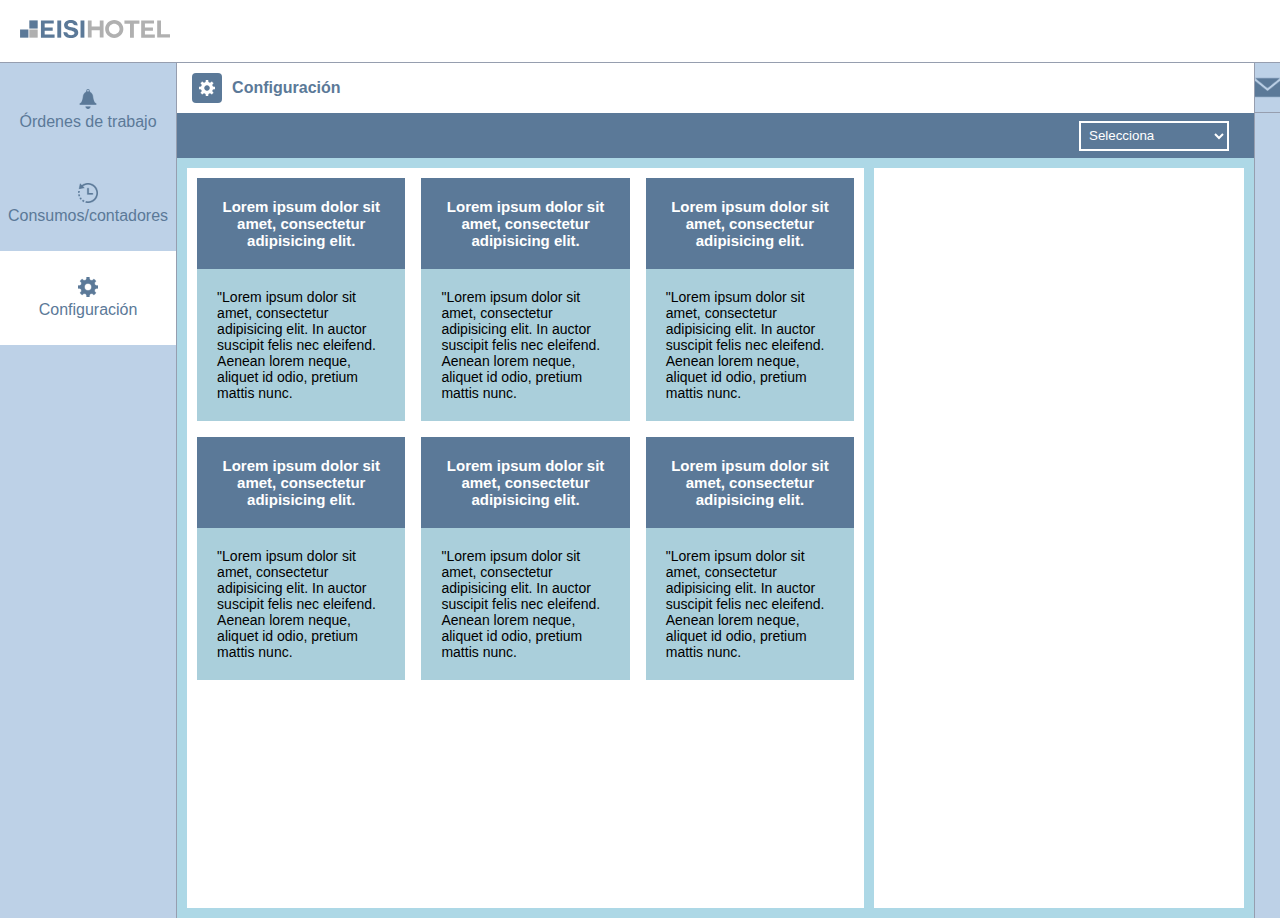
<file: docs/index.html>
<!doctype html><html lang="es"><head><meta charset="utf-8"/><link rel="icon" href="./favicon.ico"/><meta name="viewport" content="width=device-width,initial-scale=1"/><title>EISI HOTEL | SOFTWARE DE CONTROL OPERATIVO HOTELERO</title><link href="https://cdnjs.cloudflare.com/ajax/libs/font-awesome/5.13.0/css/all.min.css" rel="stylesheet"/><script defer="defer" src="./static/js/main.102895b3.js"></script><link href="./static/css/main.02d6203a.css" rel="stylesheet"></head><body><noscript>You need to enable JavaScript to run this app.</noscript><div id="root"></div></body></html>
</file>
<file: docs/static/css/main.02d6203a.css>
*{box-sizing:border-box;font-family:Montserrat,sans-serif;list-style-type:none;margin:0;padding:0}body{background-color:#add8e6;height:100vh}a{text-decoration:none}ul{list-style:none}:root{--white-color:#fff;--primary-color:#5b7998;--secondary-color:#aacfdb;--grey-color:#bdd1e7;--border-color:#969eaf;--black-color:#000}.header{align-items:center;background-color:var(--white-color);border-bottom:1px solid var(--border-color);display:flex;height:7vh;justify-content:space-between}.logo__eisiSoft{margin-left:15px;width:120px}@media (min-width:768px){.header__envelop,.menu__icon{display:none}.logo__eisiSoft{margin-left:20px;width:150px}.nav__show{background-color:var(--white-color);height:100vh;left:-100%;position:fixed;text-align:center;top:55px;transition:all .5s;width:100%}.nav__list,.nav__show{display:flex;flex-direction:column}.nav__list{height:300px;justify-content:space-evenly}#check{display:none}#check:checked~.nav__show{left:0;position:absolute}.menu__ham{cursor:pointer;margin-right:15px;width:30px}.nav__icon{margin-bottom:4px;width:20px}@media (min-width:768px){.header__envelop,.menu__icon{display:none}.logo__eisiSoft{margin-left:20px;width:150px}.checkbtn{display:none}}}.nav__show{background-color:var(--white-color);height:100vh;left:-100%;position:fixed;text-align:center;top:55px;transition:all .5s;width:100%}.nav__list,.nav__show{display:flex;flex-direction:column}.nav__list{align-items:center;height:300px;justify-content:space-evenly}#check{display:none}#check:checked~.nav__show{left:0;position:absolute}.menu__ham{cursor:pointer;margin-right:15px;width:30px}.nav__icon{margin-bottom:4px;width:20px}.active{background-color:var(--secondary-color)}.nav__item{border-radius:5px;cursor:pointer;padding:8px;width:190px}.nav__subtitle{color:var(--primary-color);width:100%}@media (min-width:768px){.checkbtn{display:none}.nav__list{display:flex;justify-content:flex-start}.active{background-color:var(--white-color)}.nav__subtitle{flex-direction:column;justify-content:center}.nav__item,.nav__subtitle{align-items:center;display:flex}.nav__item{border-radius:0;height:94px;width:100%}.nav__item:hover{background-color:var(--white-color);transition:.5s}}.config{background-color:var(--white-color);color:var(--primary-color);font-weight:600;height:50px;justify-content:space-between;width:100vw}.config,.config__iconText{align-items:center;display:flex}.config__icon{background-color:var(--primary-color);border-radius:4px;margin:0 10px 0 15px;padding:5px;width:30px}.config__envelope{margin-right:15px;width:20px}@media (min-width:768px){.config{width:auto}.config__envelope{display:none}}.select__container{align-items:center;display:flex;height:45px;justify-content:flex-end;padding:10px;width:100vw}.select,.select__container{background-color:var(--primary-color)}.select{border:none;border:2px solid var(--white-color);color:var(--white-color);height:30px;margin-right:15px;padding:4px 0 4px 4px;width:150px}@media (min-width:768px){.select__container{width:auto}}.article{overflow:hidden}.article__title{background-color:var(--primary-color);color:var(--white-color);font-size:15px;padding:20px;text-align:center}.article__info{background-color:var(--secondary-color);font-size:14px;padding:20px}.cards__container{grid-gap:1rem;display:grid;gap:1rem;grid-auto-rows:-webkit-max-content;grid-auto-rows:max-content;grid-template-columns:repeat(auto-fill,minmax(13rem,1fr));margin-bottom:10px}@media (min-width:768px){.container{height:746px}.cards__container{margin:0 10px 0 0}}.container{background-color:var(--white-color);padding:10px}.empty__container{height:400px}@media (min-width:768px){.container{height:-webkit-fit-content;height:-moz-fit-content;height:fit-content;min-height:740px}.empty__container{background-color:var(--white-color)}}.section__envelope{width:100%}.container__envelope{border-bottom:1px solid var(--border-color);display:flex;justify-content:center;padding-top:12px}.envelope{padding-bottom:12px;width:25px}.section__containers{padding:10px}.distribution__sections{display:flex}.firstRow,.thirdRow{display:none}@media (min-width:768px){.section__containers{display:grid;grid-template-columns:65% 35%}.distribution__sections{display:grid;grid-template-columns:.8fr 9fr .2fr;height:93vh;width:100%}.firstRow{border-right:1px solid var(--border-color)}.firstRow,.thirdRow{background-color:var(--grey-color);display:flex}.thirdRow{border-left:1px solid var(--border-color)}}
/*# sourceMappingURL=main.02d6203a.css.map*/
</file>
